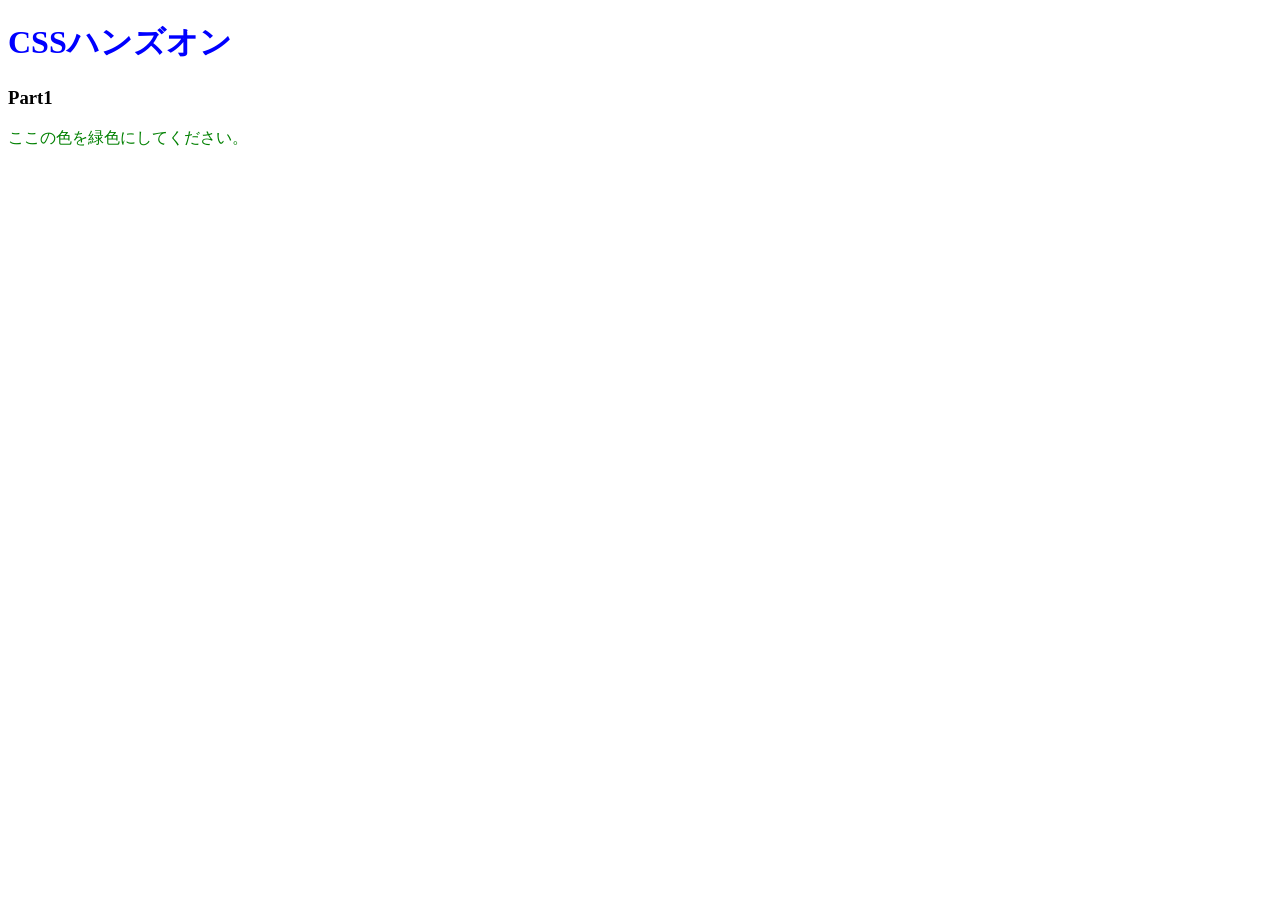
<file: 01.CSSの基本を知ろう/index.html>
<!DOCTYPE html>
<html lang="ja">
<head>
  <meta charset="UTF-8" />
  <!-- ここにstyles.cssを適用するコードを記述 -->
  <link rel="stylesheet" href="styles.css">
  <title>Document</title>
</head>
<body>
  <h1>CSSハンズオン</h1>
  <h3>Part1</h3>
  <p>ここの色を緑色にしてください。</p>
</body>
</html>
</file>
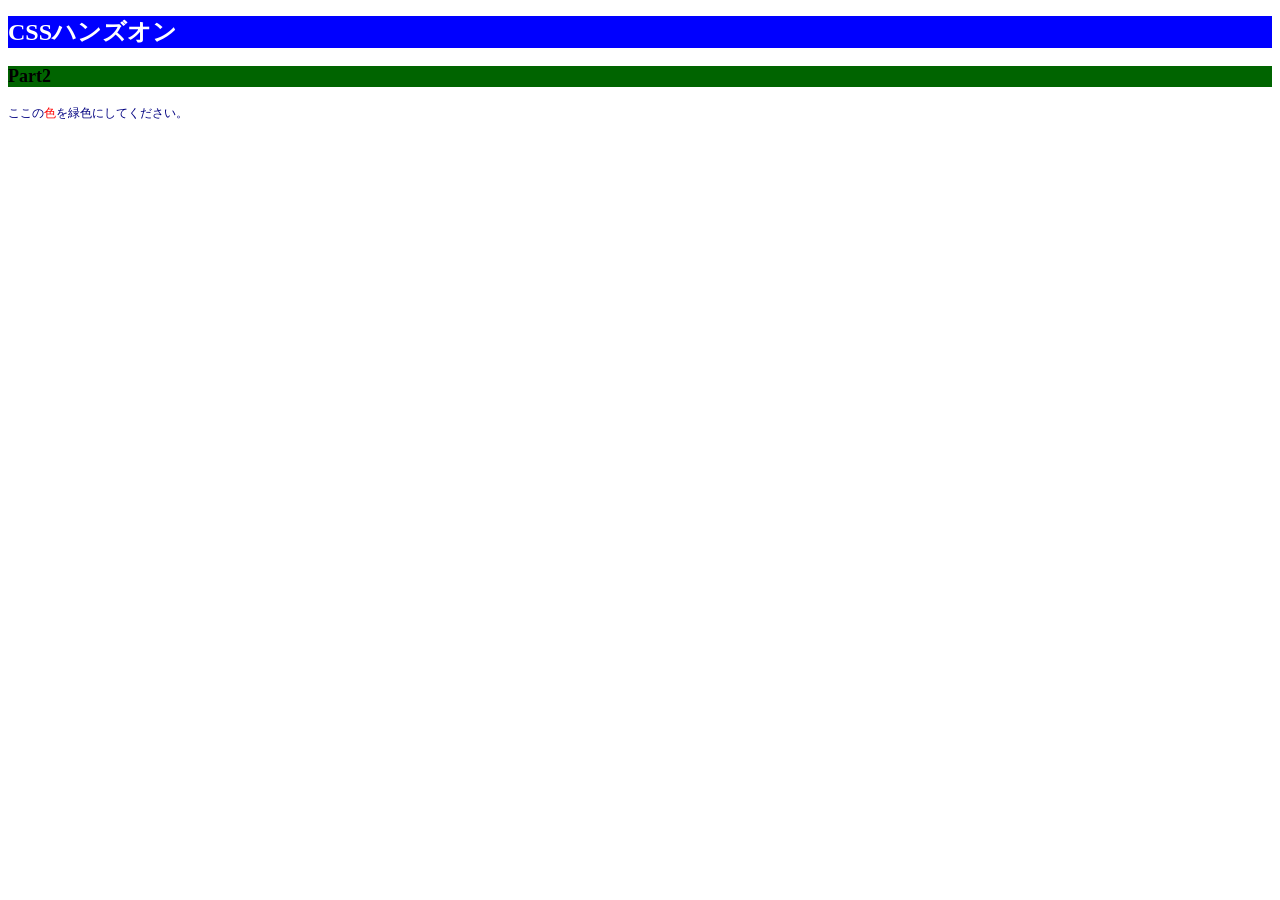
<file: 02.色やサイズを変更してみよう/index.html>
<!DOCTYPE html>
<html lang="ja">
<head>
  <meta charset="UTF-8" />
  <!-- ここにstyles.cssを適用するコードを記述 -->
  <link rel="stylesheet" href="styles.css">
  <title>Document</title>
</head>
<body>
  <h1>CSSハンズオン</h1>
  <h3>Part2</h3>
  <!-- 「色」にのみCSSを適用するために編集 -->
  <p>ここの<span>色</span>を緑色にしてください。</p>
</body>
</html>
</file>
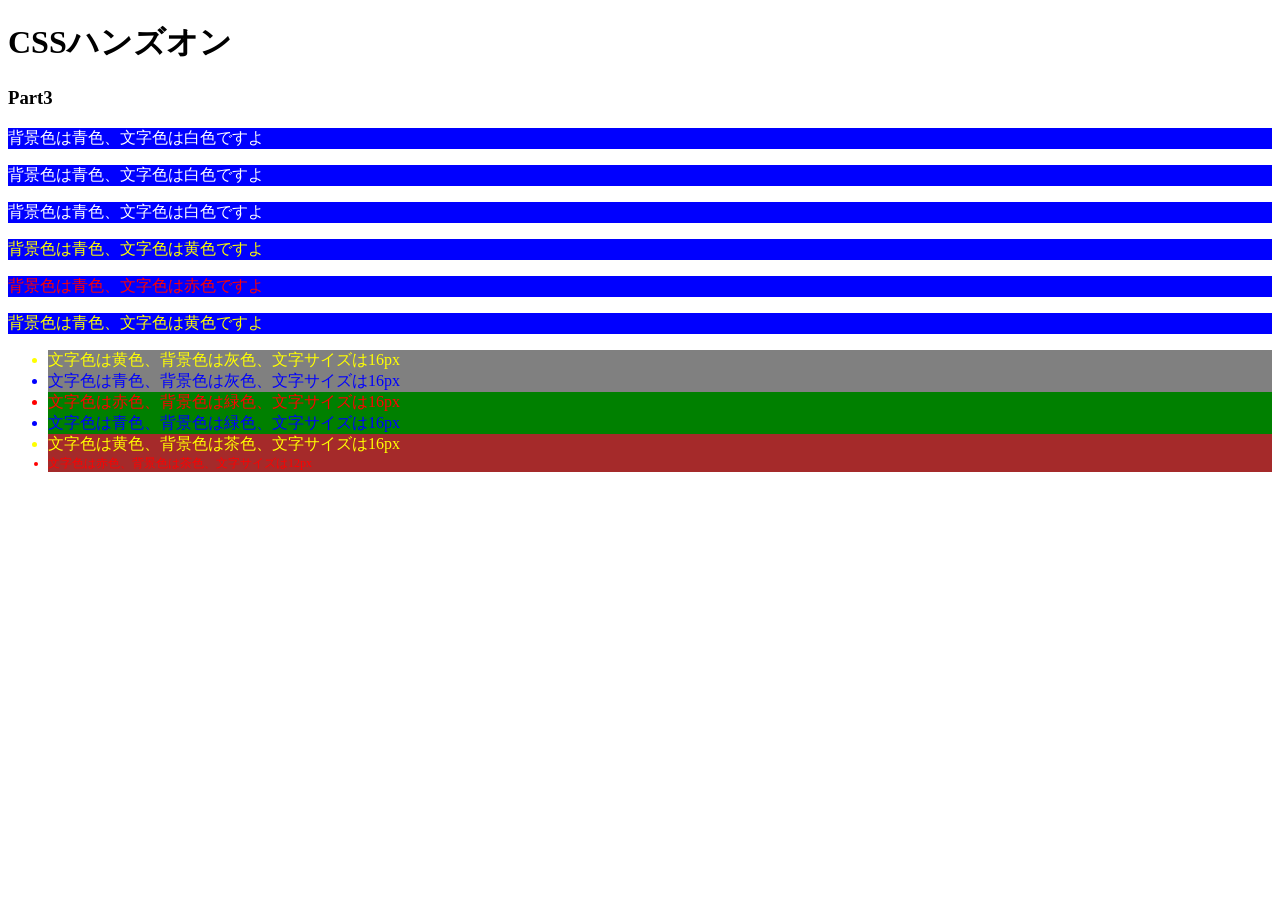
<file: 03.id属性とclass属性/index.html>
<!DOCTYPE html>
<html lang="ja">
<head>
  <meta charset="UTF-8" />
  <link rel="stylesheet" href="styles.css" />
  <title>Document</title>
</head>
<body>
  <h1>CSSハンズオン</h1>
  <h3>Part3</h3>
  <p class="string-white">背景色は青色、文字色は白色ですよ</p>
  <p class="string-white">背景色は青色、文字色は白色ですよ</p>
  <p class="string-white">背景色は青色、文字色は白色ですよ</p>
  <p class="string-yellow">背景色は青色、文字色は黄色ですよ</p>
  <p class="string-red">背景色は青色、文字色は赤色ですよ</p>
  <p class="string-yellow">背景色は青色、文字色は黄色ですよ</p>
  <ul>
    <li class="string-yellow back-gray">文字色は黄色、背景色は灰色、文字サイズは16px</li>
    <li class="string-blue back-gray">文字色は青色、背景色は灰色、文字サイズは16px</li>
    <li class="string-red back-green">文字色は赤色、背景色は緑色、文字サイズは16px</li>
    <li class="string-blue back-green">文字色は青色、背景色は緑色、文字サイズは16px</li>
    <li class="string-yellow back-brown">文字色は黄色、背景色は茶色、文字サイズは16px</li>
    <li class="string-red back-brown fontsize-12px">文字色は赤色、背景色は茶色、文字サイズは12px</li>
  </ul>
</body>
</html>
</file>
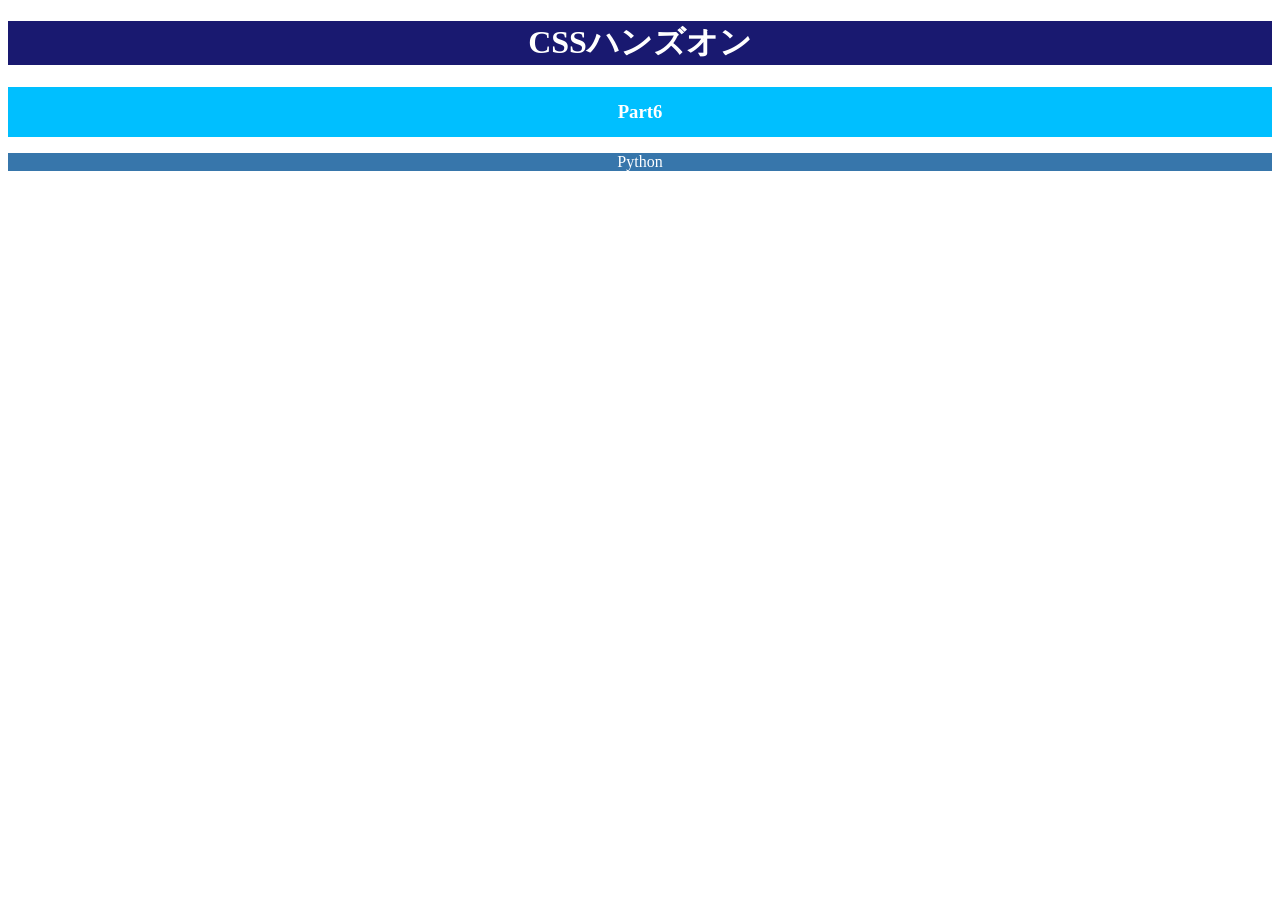
<file: 06.テキストの配置と太さを学ぼう/index.html>
<!DOCTYPE html>
<html lang="ja">
<head>
  <meta charset="UTF-8" />
  <link rel="stylesheet" href="styles.css" />
  <title>Document</title>
</head>
<body>
  <h1>CSSハンズオン</h1>
  <div>
    <h3>Part6</h3>
  </div>
  <p>Python</p>
</body>
</html>
</file>
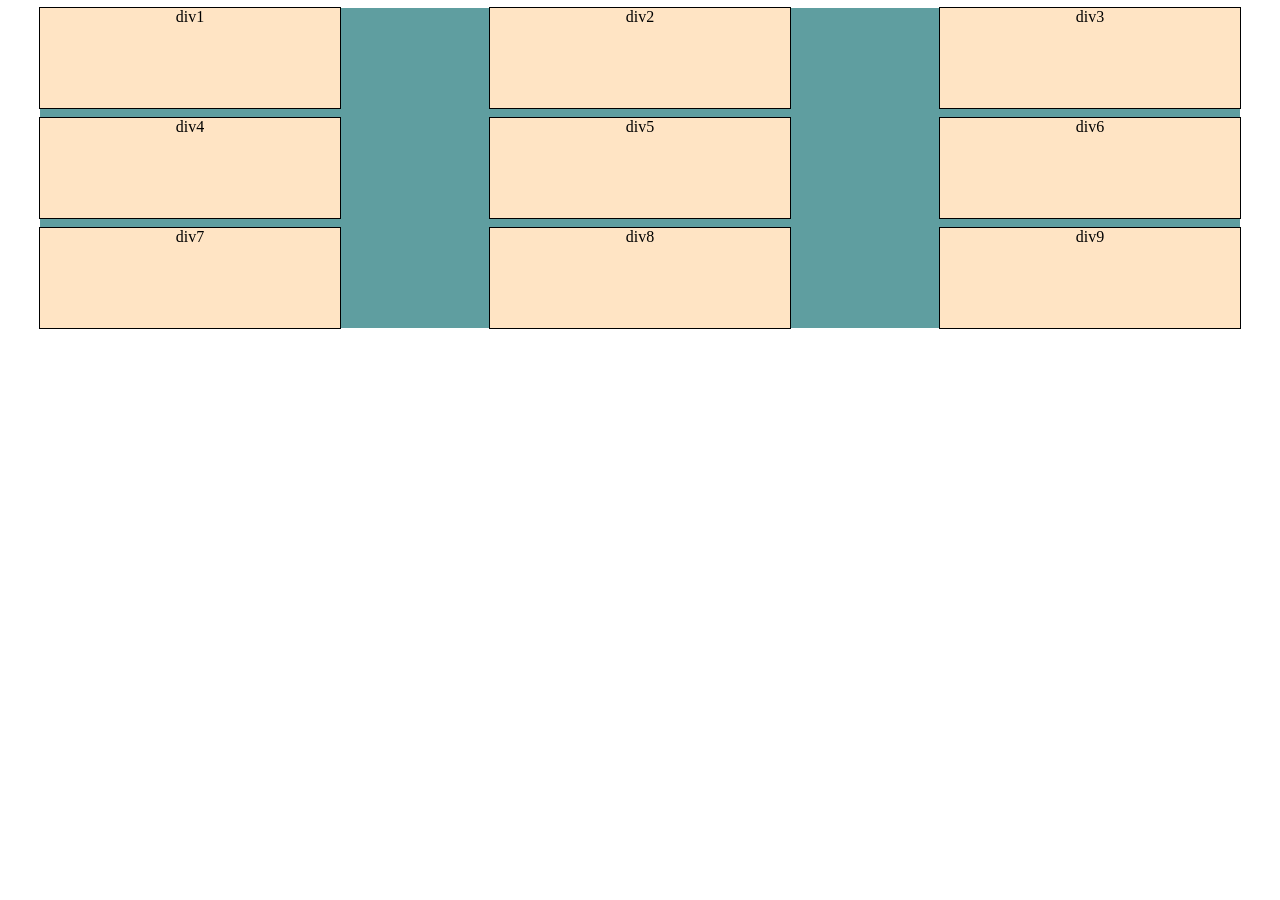
<file: 13.グリッドレイアウト1/index.html>
<!DOCTYPE html>
  <html lang="ja">
  <head>
    <meta charset="UTF-8">
    <link rel="stylesheet" href="styles.css">
    <title>Document</title>
  </head>
  <body>
    <div class="container">
      <div>div1</div>
      <div>div2</div>
      <div>div3</div>
      <div>div4</div>
      <div>div5</div>
      <div>div6</div>
      <div>div7</div>
      <div>div8</div>
      <div>div9</div>
    </div>
  </body>
  </html>
</file>
<file: 01.CSSの基本を知ろう/styles.css>
/* h1要素の文字色を青色で宣言 */
h1 {
    color: blue;
}
/* p要素の文字色を緑色で宣言 */
p {
    color: green;
}
</file>
<file: 02.色やサイズを変更してみよう/styles.css>
/* html要素の文字サイズを宣言 */
html {
    font-size: 24px;
}
/* h1要素の文字色、背景色、文字サイズを宣言 */
h1 {
    color: white;
    background-color: blue;
    font-size: 1rem;
}
/* h3要素の背景色、文字サイズを宣言 */
h3 {
    background-color: rgb(0, 100, 0);
    font-size: 0.75rem;
}
/* p要素の文字色、文字色、文字サイズを宣言 */
p {
    color: #000080;
    font-size: 0.5rem;
}
/* 「色」の文字色を宣言 */
span {
    color: red;
}
</file>
<file: 03.id属性とclass属性/styles.css>
/* 6つのp要素に適用するスタイルを宣言 */
p {
    background-color: blue;
}

.string-white {
    color: white;
}

.string-yellow {
    color: yellow;
}

.string-red {
    color: red;
}
/* 6つのli要素に適用するスタイルを宣言 */

li {
    font-size: 16px;
}

.string-blue {
    color: blue;
}

.string-green {
    color: green;
}

.back-gray {
    background-color: gray;
}

.back-green {
    background-color: green;
}

.back-brown {
    background-color: brown;
}

.fontsize-12px {
    font-size: 12px;
}
</file>
<file: 06.テキストの配置と太さを学ぼう/styles.css>
/* h1要素に適用するスタイル */
h1 {
    font-size: 32px;
    color: white;
    background-color: midnightblue;
    text-align: center;
}
/* h3要素に適用するスタイル */
div {
    height: 50px;
}

h3 {
    color: white;
    background-color: deepskyblue;
    text-align: center;
    line-height: 50px;
}
/* p要素に適用するスタイル */
p {
    color: white;
    background-color: #3776AB;
    text-align: center;
}
</file>
<file: 13.グリッドレイアウト1/styles.css>
.container {
  width: 1200px;
  margin: auto;
  background-color: cadetblue;
}

div div {
  outline: 1px black solid;
  background-color: bisque;
  text-align: center;
}


/* 1. containerクラスにスタイルを適用 */
.container {
  display: grid;
  grid-template-rows: 100px 100px 100px;
  grid-template-columns: 1fr 1fr 1fr;
}

/* 2. containerクラスにスタイルを適用 */
.container {
  display: grid;
  grid-template-rows: 100px 100px 100px;
  grid-template-columns: 100px 100px 100px;
  justify-content: space-evenly;
}

/* 3. containerクラスにスタイルを適用 */
.container {
  display: grid;
  grid-template-rows: 100px 100px 100px;
  grid-template-columns: 1fr 1fr 1fr; 
  align-items: end;  
}

/* 4. containerクラスにスタイルを適用 */
.container {
  display: grid;
  grid-template-rows: 100px 100px 100px;
  grid-template-columns: 1fr 1fr 1fr;
  align-items: stretch;
  gap: 10px 150px;
}
</file>
